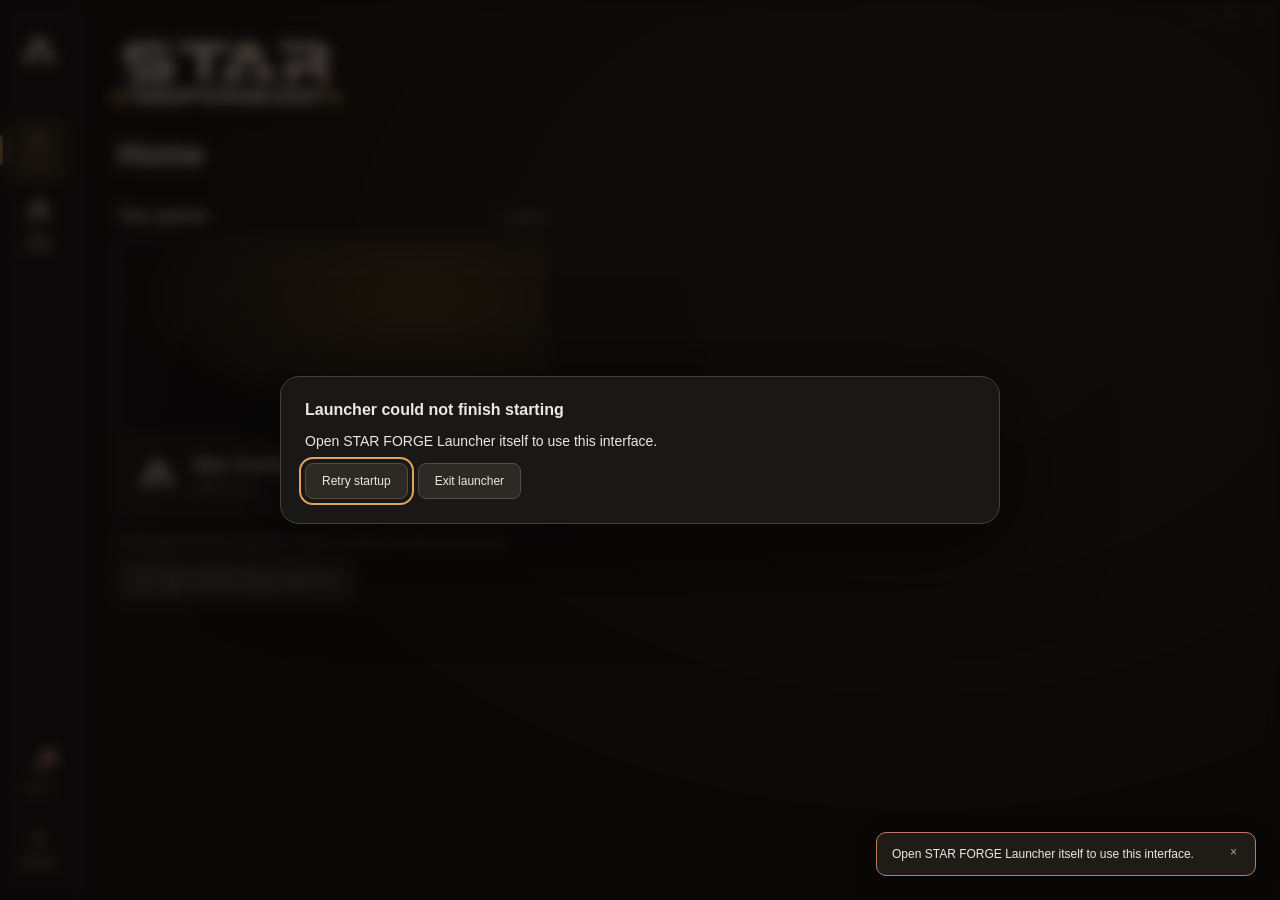
<file: gui/ui/index.html>
<!doctype html>
<html lang="en" data-faction="empire">
  <head>
    <meta charset="UTF-8" />
    <meta name="viewport" content="width=device-width, initial-scale=1.0" />
    <title>STAR FORGE Launcher</title>
    <link rel="stylesheet" href="css/launcher.css" />
    <script type="module" src="js/launcher/app.js"></script>
  </head>
  <body>
    <div id="launcher" data-page="home"></div>
  </body>
</html>
</file>
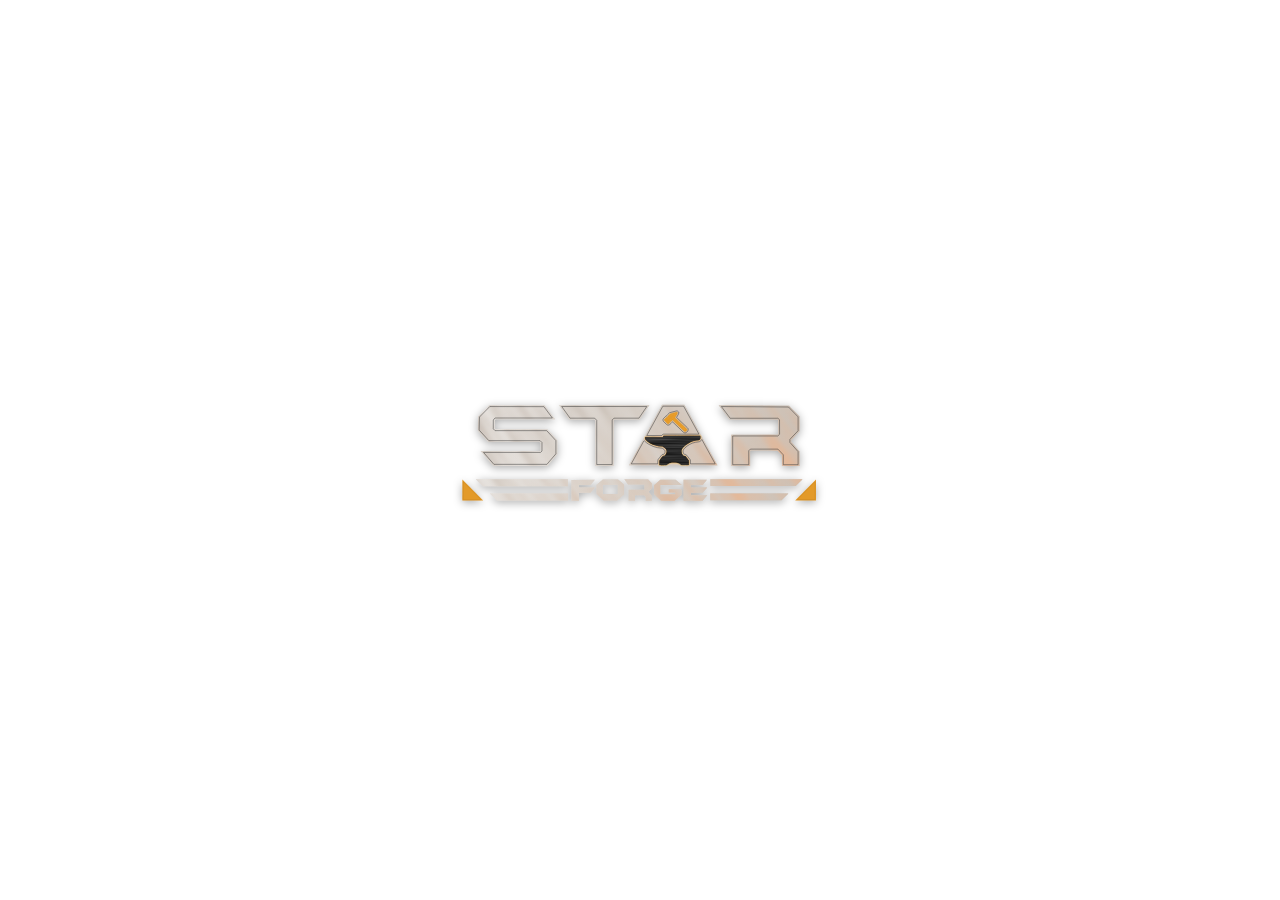
<file: gui/ui/splash.html>
<!doctype html>
<html lang="en">
  <head>
    <meta charset="UTF-8" />
    <meta name="viewport" content="width=device-width, initial-scale=1" />
    <title>STAR FORGE Launcher</title>
    <link rel="stylesheet" href="css/splash.css" />
    <script type="module" src="js/launcher/splash.js"></script>
  </head>
  <body>
    <div id="sting" role="img" aria-label="Starting STAR FORGE Launcher">
      <img id="sting-wordmark" src="assets/starforge-logo.svg" alt="" />
    </div>
  </body>
</html>
</file>
<file: gui/ui/css/launcher.css>
:root {
  color-scheme: dark;
  font-family: Inter, 'Segoe UI', sans-serif;
  font-size: 14px;
  color: #ece8e3;
  background: #0d0c0b;
  --accent: #e39a29;
  --ink: #1a1206;
  --panel: #1a1816;
  --line: #3a3530;
  --muted: #a9a39c;
  --silver: #e8e4e0;
  --success: #80ce9d;
  --art-fallback: radial-gradient(ellipse at 70% 30%, #4a3418, #0d0c0b 70%);
}
/* Themes apply to any element, so the theme picker's swatches can show them. */
[data-faction='starforge'] {
  --accent: #e39a29;
  --ink: #1a1206;
}
[data-faction='starfury'] {
  --accent: #f12d62;
  --ink: #1f0610;
}
[data-faction='empire'] {
  --accent: #e0a35c;
}
[data-faction='federation'] {
  --accent: #3d86cc;
}
[data-faction='jericho'] {
  --accent: #e5412f;
}
* {
  box-sizing: border-box;
}
body {
  margin: 0;
}
button,
input,
select {
  font: inherit;
}
button {
  color: inherit;
  cursor: pointer;
  border: 0;
  background: none;
}
button:disabled {
  cursor: default;
  opacity: 0.55;
}
button:hover:not(:disabled) {
  background-color: #ffffff0e;
}
[hidden] {
  display: none !important;
}
svg {
  width: 19px;
  height: 19px;
  vertical-align: middle;
  flex: none;
}
h1,
h2,
p {
  margin-top: 0;
}
h1 {
  font-size: 32px;
  letter-spacing: -0.7px;
}
h2 {
  font-size: 16px;
}
small,
.muted {
  color: var(--muted);
}
input,
select {
  color: inherit;
  background: #26231f;
  border: 1px solid var(--line);
  border-radius: 7px;
  padding: 9px 12px;
}
input[type='checkbox'],
input[type='radio'],
input[type='range'] {
  accent-color: var(--accent);
}
/* Drawn ourselves: WebKitGTK clips its native checkbox. */
input[type='checkbox'] {
  appearance: none;
  flex: none;
  display: inline-grid;
  place-content: center;
  width: 18px;
  height: 18px;
  margin: 0;
  padding: 0;
  border: 1.5px solid #6a625a;
  border-radius: 4px;
  background: #26231f;
  cursor: pointer;
}
input[type='checkbox']:hover {
  border-color: var(--accent);
}
input[type='checkbox']:checked {
  background: var(--accent);
  border-color: var(--accent);
}
input[type='checkbox']:checked::after {
  content: '';
  width: 5px;
  height: 10px;
  border: solid var(--ink);
  border-width: 0 2px 2px 0;
  transform: translateY(-1px) rotate(45deg);
}
input[type='range'] {
  padding: 0;
}
a {
  color: var(--accent);
}
button,
a,
input,
select {
  outline-offset: 4px;
}
button:focus-visible,
a:focus-visible,
input:focus-visible,
select:focus-visible {
  outline: 2px solid var(--accent);
}
#launcher {
  height: 100vh;
  min-height: 450px;
  display: grid;
  grid-template-columns: 78px minmax(0, 1fr);
  overflow: hidden;
}
.rail {
  display: flex;
  flex-direction: column;
  gap: 9px;
  padding: 25px 8px 18px;
  background: #11100ee8;
  border-right: 1px solid #ffffff10;
  z-index: 4;
}
.brand-button {
  height: 55px;
  margin-bottom: 28px;
}
.brand-button img {
  width: 36px;
}
.rail-button {
  display: flex;
  align-items: center;
  justify-content: center;
  flex-direction: column;
  gap: 8px;
  min-height: 66px;
  border-radius: 9px;
  font-size: 10px;
  position: relative;
}
.rail-button img {
  width: 26px;
  height: 26px;
}
.rail-button[aria-current='page'] {
  color: var(--accent);
  background: color-mix(in srgb, var(--accent) 13%, transparent);
}
.rail-button[aria-current='page']:before {
  content: '';
  position: absolute;
  left: -8px;
  top: 18px;
  bottom: 18px;
  width: 3px;
  background: var(--accent);
  border-radius: 0 3px 3px 0;
}
.rail img {
  object-fit: contain;
}
.main-surface {
  position: relative;
  isolation: isolate;
  min-width: 0;
  overflow: hidden;
}
.artwork {
  position: absolute;
  inset: 0;
  z-index: -3;
  background: var(--art-fallback) 55% center/cover;
}
.main-surface:after {
  content: '';
  position: absolute;
  inset: 0;
  z-index: -1;
  pointer-events: none;
  background:
    linear-gradient(90deg, #0b0a09b8, #0b0a0918 75%),
    linear-gradient(0deg, #0d0c0b 3%, #0d0c0b38 52%, #0b0a0938);
}
#launcher[data-page='home'] .artwork {
  filter: blur(5px);
}
#launcher[data-page='home'] .main-surface:after {
  background: #12100dbc;
}
.drag-area {
  position: absolute;
  left: 0;
  right: 108px;
  top: 0;
  height: 30px;
  z-index: 8;
}
.window-controls {
  position: absolute;
  right: 0;
  top: 0;
  display: flex;
  z-index: 15;
}
.window-controls button {
  width: 32px;
  height: 27px;
  color: var(--muted);
  padding: 0;
}
.window-controls svg {
  width: 14px;
  height: 14px;
}
.window-controls button:last-child:hover {
  background: #b74444;
  color: white;
}
.game-wordmark {
  position: absolute;
  left: 34px;
  top: 30px;
  width: 230px;
  height: 82px;
  filter: drop-shadow(0 3px 10px #0009);
  object-fit: contain;
  object-position: left;
}
.content-area {
  position: absolute;
  inset: 126px 36px 154px 40px;
  overflow: auto;
  transition: right 0.28s ease;
}
/* Home has no play dock, so its content can use the bottom of the window. */
#launcher[data-page='home'] .content-area,
#launcher[data-page='servers'] .content-area,
#launcher[data-page='mods'] .content-area {
  bottom: 36px;
}
.content-area > section:not([hidden]) {
  animation: page-arrive 180ms ease-out;
}
@keyframes page-arrive {
  from {
    opacity: 0;
    transform: translateY(6px);
  }
  to {
    opacity: 1;
    transform: none;
  }
}
.home-page {
  padding-top: 10px;
}
.home-join {
  max-width: 430px;
  margin-top: 18px;
  color: var(--muted);
  font-size: 13px;
}
.home-join p {
  margin: 0 0 10px;
}
.home-join .button {
  display: inline-flex;
  align-items: center;
  gap: 8px;
}
.section-heading {
  display: flex;
  align-items: baseline;
  justify-content: space-between;
  max-width: 430px;
  color: var(--muted);
  margin-top: 34px;
}
.section-heading h2 {
  color: #ece8e3;
}
.game-card {
  display: block;
  width: min(430px, 100%);
  border: 1px solid #ffffff20;
  border-radius: 14px;
  overflow: hidden;
  padding: 0;
  text-align: left;
  background: #1c1916e6;
  transition:
    border-color 0.2s,
    transform 0.2s;
}
.game-card:hover {
  border-color: var(--accent);
  transform: translateY(-3px);
}
.game-card-art {
  display: block;
  height: 195px;
  background: var(--art-fallback) center/cover;
}
.game-card-info {
  display: flex;
  align-items: center;
  gap: 18px;
  padding: 21px;
}
.game-card-info img {
  width: 35px;
}
.game-card-info strong {
  font-size: 18px;
}
.game-card-info small {
  display: block;
  margin-top: 5px;
}
.game-card-info > span:last-child {
  margin-left: auto;
}
/* Top-aligned, so every profile's name starts in the same place. */
.overview-page {
  padding-top: 10px;
}
.eyebrow {
  font-size: 10px;
  text-transform: uppercase;
  letter-spacing: 2px;
  color: var(--accent);
  font-weight: 700;
}
.launch-dock {
  position: absolute;
  bottom: 28px;
  left: 40px;
  right: 36px;
  display: flex;
  align-items: center;
  gap: 18px;
  min-height: 60px;
  transition: right 0.28s ease;
}
.primary-button {
  height: 56px;
  min-width: 154px;
  padding: 0 27px;
  border-radius: 12px;
  background: linear-gradient(180deg, color-mix(in srgb, var(--accent) 82%, white), var(--accent) 55%);
  box-shadow: 0 6px 22px color-mix(in srgb, var(--accent) 35%, transparent);
  color: var(--ink);
  display: flex;
  align-items: center;
  justify-content: center;
  gap: 12px;
  font-size: 18px;
  font-weight: 800;
}
.primary-button:hover:not(:disabled) {
  background: color-mix(in srgb, var(--accent) 85%, white);
}
.launch-details {
  min-width: 190px;
  font-size: 12px;
}
.launch-details > span {
  color: var(--muted);
}
.launch-details > span[data-ready='true'] {
  color: var(--success);
}
.server-row {
  display: flex;
  align-items: center;
  gap: 5px;
  color: var(--muted);
}
.launch-details > span:not([hidden]) + .server-row {
  margin-top: 7px;
}
.server-row select {
  border: 0;
  background: transparent;
  font-size: 12px;
  max-width: 220px;
  padding: 3px;
}
.server-row option {
  background: #1a1816;
}
.text-button {
  font-size: 12px;
  color: var(--accent);
  padding: 3px;
}
progress {
  width: 100%;
  height: 5px;
  accent-color: var(--accent);
  border: none;
  border-radius: 4px;
  overflow: hidden;
}
progress::-webkit-progress-bar {
  background: #ffffff14;
}
progress::-webkit-progress-value {
  background: var(--accent);
}
.icon-button {
  display: inline-flex;
  align-items: center;
  justify-content: center;
  flex: none;
  width: 39px;
  height: 39px;
  border-radius: 11px;
}
/* Toasts stacked in the bottom right. The list is a popover, so it sits in
   the top layer above open dialogs (ui.js re-raises it when one opens). */
.notices {
  position: fixed;
  inset: auto 24px 24px auto;
  margin: 0;
  padding: 0;
  border: 0;
  background: transparent;
  color: inherit;
  overflow: visible;
  width: min(380px, calc(100vw - 48px));
  max-height: calc(100vh - 96px);
  z-index: 30;
  display: flex;
  flex-direction: column;
  justify-content: flex-end;
  gap: 8px;
  pointer-events: none;
}
/* A drawer leaves the right side free; in a narrow window, where it doesn't,
   notices become a slim strip along the top edge. */
@media (max-width: 1180px) {
  body:has(.main-surface dialog[open]:not(:modal)) .notices {
    inset: 36px 16px auto auto;
    width: min(420px, calc(100vw - 32px));
    justify-content: flex-start;
  }
  body:has(.main-surface dialog[open]:not(:modal)) .notice {
    padding: 7px 12px;
    align-items: center;
  }
  body:has(.main-surface dialog[open]:not(:modal)) .notice p {
    white-space: nowrap;
    overflow: hidden;
    text-overflow: ellipsis;
  }
  body:has(.main-surface dialog[open]:not(:modal)) .notice:not(:nth-last-child(-n + 2)) {
    display: none;
  }
}
.notice {
  display: flex;
  align-items: flex-start;
  gap: 10px;
  padding: 12px 15px;
  background: #211e1af5;
  border: 1px solid #5c544b;
  border-radius: 10px;
  box-shadow: 0 7px 25px #0005;
  font-size: 12px;
  pointer-events: auto;
}
.notice[data-level='error'] {
  border-color: #bf7968;
}
.notice p {
  margin: 0;
  white-space: pre-line;
  line-height: 1.5;
}
.notice button {
  padding: 0 3px;
  margin-left: auto;
  color: var(--muted);
}
.notice .notice-action {
  color: var(--accent);
  font-weight: 600;
  white-space: nowrap;
}
.notice .notice-action + button {
  margin-left: 0;
}
.notice-count {
  color: var(--muted);
  font-size: 11px;
  white-space: nowrap;
}
.notice-count:empty {
  display: none;
}
.notice p {
  min-width: 0;
  flex: 1;
}
.notice-bell {
  color: var(--muted);
}
.notice-bell svg {
  width: 20px;
  height: 20px;
}
.notice-badge {
  position: absolute;
  top: 8px;
  right: 12px;
  min-width: 16px;
  height: 16px;
  padding: 0 4px;
  border-radius: 8px;
  background: #bf7968;
  color: #fff;
  font-size: 10px;
  line-height: 16px;
  text-align: center;
}
.notice-history {
  width: min(460px, 92vw);
}
.notice-history ol {
  list-style: none;
  margin: 0;
  padding: 0;
  display: flex;
  flex-direction: column;
  gap: 6px;
}
.notice-history li {
  display: flex;
  gap: 10px;
  padding: 8px 10px;
  border-left: 3px solid #5c544b;
  background: #211e1a;
  border-radius: 6px;
  font-size: 12px;
}
.notice-history li[data-level='error'] {
  border-left-color: #bf7968;
}
.notice-history li[data-level='success'] {
  border-left-color: var(--success);
}
.notice-history time {
  color: var(--muted);
  white-space: nowrap;
}
.notice-history p {
  margin: 0;
  white-space: pre-line;
  line-height: 1.45;
}
dialog {
  color: #ece8e3;
  background: #1a1816;
  border: 1px solid #454039;
  border-radius: 19px;
  box-shadow: 0 20px 100px #0009;
  max-height: 85vh;
  padding: 24px;
  width: min(720px, 90vw);
}
/* Panels (non-modal dialogs) are drawers sliding out from the rail over the
   main area, under its scrim's blur. The rail and window controls stay
   usable, and the right side stays free for notices. */
.main-surface dialog:not(:modal) {
  position: absolute;
  inset: 0 auto 0 0;
  margin: 0;
  height: 100%;
  max-height: none;
  max-width: 100%;
  border-width: 0 1px 0 0;
  border-radius: 0 16px 16px 0;
  box-shadow: 24px 0 70px #0009;
  z-index: 14;
  animation: drawer-in 180ms ease-out;
}
@keyframes drawer-in {
  from {
    opacity: 0;
    transform: translateX(-28px);
  }
}
.panel-scrim {
  display: none;
  position: absolute;
  inset: 0;
  z-index: 11;
  background: #080706ad;
  backdrop-filter: blur(7px);
}
.main-surface:has(dialog[open]:not(:modal)) > .panel-scrim {
  display: block;
}
.main-surface:has(dialog[open]:not(:modal)) > .drag-area {
  z-index: 13;
}
/* The rail button whose drawer is open looks selected. */
body:has(#settings-dialog[open]) #open-settings,
body:has(#notice-history[open]) #open-notices,
body:has(#download-dialog[open]) #open-downloads {
  color: var(--accent);
  background: color-mix(in srgb, var(--accent) 13%, transparent);
}
dialog::backdrop {
  background: #080706ad;
  backdrop-filter: blur(7px);
}
dialog header {
  display: flex;
  align-items: center;
  justify-content: space-between;
  margin-bottom: 10px;
}
/* Header (and tabs, actions) stay put; only the body scrolls. */
dialog.framed[open] {
  display: flex;
  flex-direction: column;
  padding: 0;
  overflow: hidden;
}
dialog.framed > * {
  flex: none;
  margin-left: 24px;
  margin-right: 24px;
}
dialog.framed > header {
  margin-top: 24px;
}
dialog.framed > .dialog-body {
  flex: 1 1 auto;
  min-height: 0;
  overflow: auto;
  margin: 0;
  padding: 0 24px 24px;
}
dialog.framed > .dialog-actions {
  margin-bottom: 24px;
}
dialog.framed > .pack-body {
  padding-top: 8px;
}
dialog h1 {
  font-size: 25px;
  margin: 0;
}
dialog footer {
  border-top: 1px solid var(--line);
  color: var(--muted);
  padding-top: 16px;
  margin-top: 22px;
  font-size: 11px;
}
.settings-tabs {
  display: flex;
  gap: 5px;
  margin: 20px 0;
  border-bottom: 1px solid var(--line);
  padding-bottom: 10px;
}
.settings-tabs button {
  border-radius: 8px;
  padding: 10px 16px;
  color: var(--muted);
}
.settings-tabs button[aria-current='page'] {
  color: var(--accent);
  background: #ffffff08;
}
.setting-group {
  margin: 26px 0;
}
.setting-group h2 {
  font-size: 11px;
  letter-spacing: 1.5px;
  text-transform: uppercase;
  color: var(--muted);
}
.setting-row {
  padding: 15px 0;
  border-bottom: 1px solid #ffffff08;
  display: flex;
  align-items: center;
  justify-content: space-between;
  gap: 28px;
}
.setting-row label {
  font-weight: 600;
}
.setting-row small {
  display: block;
  font-weight: 400;
  margin-top: 6px;
  font-size: 12px;
  line-height: 1.5;
}
.setting-row select {
  max-width: 235px;
}
.setting-row input[type='range'] {
  width: 155px;
}
.folder-field {
  display: flex;
  gap: 8px;
  flex: none;
}
.folder-field input {
  width: 210px;
}
.setting-row input[type='checkbox'] {
  width: 18px;
  height: 18px;
  flex: none;
}
.theme-picker {
  position: relative;
  flex: none;
}
.theme-button,
.theme-option {
  display: flex;
  align-items: center;
  gap: 10px;
  font-size: 13px;
  font-weight: 600;
}
.theme-button {
  min-width: 200px;
  background: #26231f;
  border: 1px solid var(--line);
  border-radius: 7px;
  padding: 9px 12px;
}
.theme-button:hover,
.theme-button[aria-expanded='true'] {
  border-color: var(--accent);
}
.theme-button .caret {
  margin-left: auto;
  color: var(--muted);
}
.theme-list {
  position: absolute;
  right: 0;
  top: calc(100% + 6px);
  z-index: 20;
  min-width: 100%;
  margin: 0;
  padding: 6px;
  list-style: none;
  background: #211e1b;
  border: 1px solid #454039;
  border-radius: 10px;
  box-shadow: 0 12px 40px #0009;
}
.theme-option {
  padding: 9px 10px;
  border-radius: 7px;
  cursor: pointer;
}
.theme-option[aria-selected='true'] {
  color: var(--accent);
}
.theme-option.active {
  background: #ffffff0d;
}
/* Accent over the dark ink the theme puts text on. */
.swatch {
  flex: none;
  width: 30px;
  height: 16px;
  border-radius: 5px;
  border: 1px solid #ffffff1f;
  background: linear-gradient(90deg, var(--accent) 60%, var(--ink) 60%);
}
.button {
  background: #2d2925;
  border: 1px solid #534c44;
  border-radius: 8px;
  padding: 10px 16px;
  font-size: 12px;
}
.button:hover {
  border-color: var(--accent);
}
.setting-buttons {
  display: flex;
  gap: 10px;
  flex-wrap: wrap;
}
.settings-path {
  font-size: 12px;
  overflow-wrap: anywhere;
  color: var(--muted);
}
@media (max-width: 1000px) {
  .game-wordmark {
    width: 190px;
    height: 68px;
    left: 26px;
  }
  .content-area {
    left: 28px;
    top: 163px;
  }
  .launch-dock {
    left: 28px;
    gap: 12px;
  }
  .launch-details {
    min-width: 150px;
  }
  .primary-button {
    min-width: 130px;
  }
}
@media (prefers-reduced-motion: reduce) {
  *,
  *:before,
  *:after {
    transition: none !important;
    animation: none !important;
    scroll-behavior: auto !important;
  }
}
.brand-button img {
  animation: brand-arrive 800ms ease-out both;
}
@media (max-height: 600px) {
  .content-area {
    bottom: 120px;
  }
  .home-page {
    padding-top: 0;
  }
  .section-heading {
    margin-top: 18px;
  }
  .game-card-art {
    height: 110px;
  }
  .game-card-info {
    padding: 14px;
  }
}
@media (max-width: 900px) {
  .launch-details {
    min-width: 0;
    flex: 1;
  }
  .server-row select {
    min-width: 0;
    max-width: 100%;
    width: 100%;
  }
  .launch-dock {
    right: 18px;
  }
  .primary-button {
    min-width: 112px;
    padding: 0 16px;
  }
}
.brand-button:hover img {
  transform: rotate(-6deg) scale(1.06);
  transition: transform 240ms ease;
}
@keyframes brand-arrive {
  from {
    opacity: 0;
    transform: scale(0.8) rotate(-12deg);
  }
  to {
    opacity: 1;
    transform: none;
  }
}
@media (prefers-reduced-motion: reduce) {
  .brand-button img,
  .brand-button:hover img {
    animation: none;
    transform: none;
    transition: none;
  }
}
.rail-spacer {
  flex: 1;
}
.rail-button img {
  border-radius: 6px;
}
.server-row .icon-button {
  width: 26px;
  height: 26px;
  border-radius: 7px;
  color: var(--muted);
}
.server-row .icon-button svg {
  width: 15px;
  height: 15px;
}
.server-row .icon-button:hover:not(:disabled) {
  color: var(--accent);
}
.profile-summary {
  max-width: 520px;
  padding-bottom: 40px;
}
.summary-title {
  display: flex;
  align-items: center;
  gap: 10px;
  margin: 12px 0 22px;
}
.summary-title .icon-button {
  flex: none;
  color: var(--muted);
}
.profile-summary h1 {
  margin: 0;
  font-size: 36px;
  line-height: 1.16;
  overflow-wrap: anywhere;
}
.profile-facts {
  display: grid;
  grid-template-columns: max-content 1fr;
  gap: 10px 22px;
  margin: 0 0 24px;
  font-size: 13px;
}
.profile-facts dt {
  color: var(--muted);
}
.profile-facts dd {
  margin: 0;
  overflow-wrap: anywhere;
}
.profile-dialog {
  width: min(520px, 90vw);
}
.profile-dialog form {
  display: grid;
  gap: 18px;
  margin-top: 18px;
}
.field {
  display: grid;
  gap: 7px;
  font-weight: 600;
}
.field small {
  font-weight: 400;
  line-height: 1.5;
}
.field input[type='text'] {
  width: 100%;
}
.check-field {
  display: flex;
  align-items: flex-start;
  gap: 10px;
  font-weight: 600;
}
.check-field input {
  margin-top: 3px;
}
.check-field small {
  display: block;
  font-weight: 400;
  margin-top: 5px;
  line-height: 1.5;
}
.dialog-actions {
  display: flex;
  gap: 10px;
  align-items: center;
}
.dialog-actions .spacer {
  flex: 1;
}
.button.primary {
  background: var(--accent);
  border-color: var(--accent);
  color: var(--ink);
  font-weight: 700;
}
.button.danger:hover {
  border-color: #bf7968;
  color: #ffb4a3;
}
.form-error {
  color: #ffb4a3;
  font-size: 12px;
  margin: 0;
}
.summary-description {
  color: var(--muted);
  line-height: 1.55;
  margin: -10px 0 22px;
  overflow-wrap: anywhere;
}
.update-row {
  display: flex;
  align-items: center;
  gap: 14px;
  flex-wrap: wrap;
  margin: 0 0 18px;
  padding: 12px 14px;
  border: 1px solid var(--accent);
  border-radius: 10px;
  background: #2a1f12;
  font-size: 13px;
}
/* Bottom of the content. */
.content-area > .update-row {
  position: sticky;
  bottom: 0;
  margin: 18px 0 0;
}
.update-row .spacer {
  flex: 1;
}
.summary-links {
  margin-bottom: 10px;
}
.pack-import {
  display: grid;
  gap: 10px;
  margin-top: 14px;
}
.pack-import h2 {
  font-size: 15px;
  margin: 0;
}
.pack-import p,
.field-note {
  color: var(--muted);
  font-size: 12px;
  line-height: 1.5;
  margin: 0;
}
.pack-import-row {
  display: flex;
  gap: 8px;
}
.pack-import-row input {
  flex: 1;
  min-width: 0;
}
.profile-manual {
  margin-top: 16px;
}
.profile-manual > summary {
  display: flex;
  align-items: center;
  gap: 12px;
  color: var(--muted);
  font-size: 12px;
  cursor: pointer;
  list-style: none;
}
.profile-manual > summary::-webkit-details-marker {
  display: none;
}
.profile-manual > summary::before {
  content: '';
  width: 6px;
  height: 6px;
  border-right: 1.5px solid currentColor;
  border-bottom: 1.5px solid currentColor;
  transform: rotate(-45deg);
  transition: transform 0.15s;
}
.profile-manual[open] > summary::before {
  transform: rotate(45deg);
}
.profile-manual > summary:hover {
  color: var(--silver);
}
.profile-manual > summary::after {
  content: '';
  flex: 1;
  border-top: 1px solid var(--line);
}
.profile-manual[open] > summary {
  margin-bottom: 14px;
}
.pack-dialog {
  width: min(600px, 92vw);
}
.pack-body {
  display: grid;
  gap: 16px;
  overflow-wrap: anywhere;
}
.pack-head {
  display: flex;
  align-items: baseline;
  gap: 12px;
  font-size: 22px;
}
.pack-version {
  color: var(--muted);
  font-size: 13px;
}
.pack-description {
  color: var(--muted);
  line-height: 1.55;
  margin: 0;
}
.pack-body .profile-facts {
  margin: 0;
}
.pack-files summary {
  cursor: pointer;
  color: var(--accent);
  font-size: 12px;
}
.pack-files ul {
  max-height: 160px;
  overflow: auto;
  margin: 8px 0 0;
  padding: 10px 12px 10px 28px;
  background: #121110;
  border: 1px solid var(--line);
  border-radius: 8px;
  font: 11px/1.6 ui-monospace, monospace;
}
.pack-files .muted {
  color: var(--muted);
  list-style: none;
}
.pack-warnings {
  margin: 0;
  padding: 10px 12px 10px 28px;
  border: 1px solid #6b4a1e;
  border-radius: 8px;
  background: #241a0e;
  color: #f0c890;
  font-size: 12px;
  line-height: 1.55;
}
.pack-trust {
  color: var(--muted);
  font-size: 11px;
  margin: 0;
}
/* Download window: readout, segmented bar, stats, and a console of every file. */
.download-dialog {
  width: min(660px, 92vw);
}
.download-dialog header .eyebrow {
  display: block;
  margin-bottom: 6px;
}
.download-dialog h1 {
  overflow-wrap: anywhere;
}
.download-body {
  display: grid;
  gap: 14px;
  padding-top: 10px;
}
.download-readout {
  display: flex;
  align-items: baseline;
  gap: 12px;
}
.download-readout .spacer {
  flex: 1;
}
.download-percent {
  font-size: 40px;
  font-weight: 800;
  letter-spacing: -1px;
  line-height: 1;
  color: var(--accent);
  font-variant-numeric: tabular-nums;
  text-shadow: 0 0 24px color-mix(in srgb, var(--accent) 35%, transparent);
}
.download-state {
  align-self: center;
  display: inline-flex;
  align-items: center;
  gap: 6px;
  padding: 3px 9px;
  border: 1px solid currentColor;
  border-radius: 99px;
  font-size: 10px;
  font-weight: 700;
  letter-spacing: 1.5px;
  text-transform: uppercase;
  color: var(--accent);
}
.download-state::before {
  content: '';
  width: 6px;
  height: 6px;
  border-radius: 50%;
  background: currentColor;
}
.download-dialog[data-state='running'] .download-state::before {
  animation: download-pulse 1.2s ease-in-out infinite;
}
.download-dialog[data-state='done'] .download-state {
  color: var(--success);
}
.download-dialog[data-state='failed'] :is(.download-state, .download-percent) {
  color: #ffb4a3;
  text-shadow: none;
}
.download-dialog[data-state='cancelled'] :is(.download-state, .download-percent) {
  color: var(--muted);
  text-shadow: none;
}
.download-amount,
.download-current,
.download-stats dd,
.download-console {
  font-family: ui-monospace, 'Cascadia Mono', Consolas, monospace;
  font-variant-numeric: tabular-nums;
}
.download-amount {
  font-size: 12px;
  color: var(--muted);
}
/* 40 segments over a glowing fill; a sheen runs along it while downloading. */
.download-bar {
  --progress: 0;
  position: relative;
  height: 14px;
  border-radius: 7px;
  background: #ffffff0d;
  border: 1px solid #ffffff14;
  overflow: hidden;
}
.download-bar::after {
  content: '';
  position: absolute;
  inset: 0;
  pointer-events: none;
  background: repeating-linear-gradient(90deg, transparent 0 calc(2.5% - 2px), #1a1816 calc(2.5% - 2px) 2.5%);
}
.download-bar-fill {
  position: absolute;
  inset: 0 auto 0 0;
  width: calc(var(--progress) * 100%);
  overflow: hidden;
  background: linear-gradient(90deg, color-mix(in srgb, var(--accent) 50%, black), var(--accent));
  box-shadow: 0 0 14px color-mix(in srgb, var(--accent) 55%, transparent);
  transition: width 0.3s linear;
}
.download-dialog[data-state='running'] .download-bar-fill::after {
  content: '';
  position: absolute;
  inset: 0;
  background: linear-gradient(90deg, transparent, #ffffff59, transparent);
  transform: translateX(-100%);
  animation: download-sheen 1.6s ease-in-out infinite;
}
.download-dialog[data-state='failed'] .download-bar-fill {
  background: #bf7968;
  box-shadow: none;
}
.download-dialog[data-state='cancelled'] .download-bar-fill {
  background: #6a625a;
  box-shadow: none;
}
.download-current {
  display: flex;
  gap: 12px;
  margin-top: -4px;
  font-size: 12px;
  color: var(--muted);
}
.download-file {
  flex: 1;
  min-width: 0;
  overflow: hidden;
  text-overflow: ellipsis;
  white-space: nowrap;
  color: #ece8e3;
}
.download-count {
  flex: none;
}
.download-stats {
  display: grid;
  grid-template-columns: minmax(92px, auto) minmax(64px, auto) minmax(64px, auto) 1fr;
  gap: 0 26px;
  align-items: end;
  margin: 0;
  padding: 12px 14px;
  background: #ffffff06;
  border: 1px solid #ffffff10;
  border-radius: 10px;
}
.download-stats dt {
  font-size: 10px;
  font-weight: 700;
  letter-spacing: 1.5px;
  text-transform: uppercase;
  color: var(--muted);
}
.download-stats dd {
  margin: 5px 0 0;
  font-size: 14px;
  white-space: nowrap;
}
.download-graph {
  height: 34px;
  min-width: 80px;
}
.download-graph svg {
  display: block;
  width: 100%;
  height: 100%;
}
#download-graph-line {
  fill: none;
  stroke: var(--accent);
  stroke-width: 1.5;
  stroke-linejoin: round;
  vector-effect: non-scaling-stroke;
}
#download-graph-fill {
  fill: color-mix(in srgb, var(--accent) 16%, transparent);
}
/* A small terminal, with faint scanlines and a cursor while it runs. */
.download-console {
  height: clamp(100px, 28vh, 210px);
  overflow: auto;
  padding: 10px 12px;
  background-color: #0e0d0c;
  background-image: repeating-linear-gradient(0deg, #ffffff05 0 1px, transparent 1px 3px);
  border: 1px solid var(--line);
  border-radius: 10px;
  box-shadow: inset 0 0 30px #0008;
  font-size: 11px;
  line-height: 1.7;
  color: #cfc9c2;
}
.download-dialog[data-state='running'] .download-console::after {
  content: '▍';
  color: var(--accent);
  animation: download-blink 1s steps(1) infinite;
}
.console-line {
  display: flex;
  gap: 10px;
  white-space: nowrap;
}
.console-time {
  flex: none;
  white-space: pre;
  color: #6a625a;
}
.console-tag {
  flex: none;
  width: 4ch;
  font-weight: 700;
  text-transform: uppercase;
  color: var(--silver);
}
.console-text {
  flex: 1;
  min-width: 0;
  overflow: hidden;
  text-overflow: ellipsis;
}
.console-meta {
  flex: none;
  color: var(--muted);
}
.console-line[data-tag='get'] .console-tag {
  color: var(--accent);
}
.console-line[data-tag='ok'] .console-tag,
.console-line[data-tag='done'] .console-tag {
  color: var(--success);
}
.console-line[data-tag='del'] .console-tag,
.console-line[data-tag='^c'] .console-tag {
  color: #f0c890;
}
.console-line[data-tag='err'] {
  color: #ffb4a3;
}
.console-line[data-tag='err'] .console-tag {
  color: #ff8f78;
}
.console-line[data-tag='err'] .console-text {
  white-space: normal;
  overflow-wrap: anywhere;
}
/* Rail ring while a download runs, so a hidden window can be found again. */
.download-rail {
  color: var(--accent);
}
.download-rail[data-state='done'] {
  color: var(--success);
}
.download-rail[data-state='failed'] {
  color: #ffb4a3;
}
.download-rail[data-state='cancelled'] {
  color: var(--muted);
}
.download-ring {
  position: relative;
  display: grid;
  place-items: center;
  width: 34px;
  height: 34px;
}
.download-ring > svg {
  position: absolute;
  inset: 0;
  width: 100%;
  height: 100%;
  transform: rotate(-90deg);
}
.download-ring > span svg {
  width: 15px;
  height: 15px;
}
.download-rail[data-state='running'] .download-ring > span {
  animation: download-bob 1.4s ease-in-out infinite;
}
.ring-track,
.ring-value {
  fill: none;
  stroke-width: 3;
}
.ring-track {
  stroke: #ffffff17;
}
.ring-value {
  stroke: currentColor;
  stroke-linecap: round;
  transition: stroke-dasharray 0.3s linear;
}
#download-rail-label {
  font-variant-numeric: tabular-nums;
}
@keyframes download-pulse {
  50% {
    opacity: 0.25;
  }
}
@keyframes download-sheen {
  to {
    transform: translateX(100%);
  }
}
@keyframes download-blink {
  50% {
    opacity: 0;
  }
}
@keyframes download-bob {
  50% {
    transform: translateY(2px);
  }
}

/* First-run setup. */
.setup-dialog {
  width: min(620px, 92vw);
}
.setup-step {
  display: grid;
  gap: 14px;
}
.setup-step p {
  margin: 0;
}
.setup-choice {
  display: grid;
  gap: 4px;
  text-align: left;
  padding: 16px 18px;
  border: 1px solid #534c44;
  border-radius: 12px;
  background: #211e1a;
}
.setup-choice:hover,
.setup-choice:focus-visible {
  border-color: var(--accent);
}
.setup-choice strong {
  font-size: 15px;
  color: #ece8e3;
}
.setup-choice span {
  font-size: 13px;
}
.setup-choice small {
  color: var(--muted);
  font-size: 11px;
  overflow-wrap: anywhere;
}
.setup-note[data-state='ok'] {
  color: var(--success);
}
.setup-note[data-state='error'] {
  color: #ffb4a3;
}
#setup-data {
  overflow-wrap: anywhere;
}
.confirm-inline {
  display: inline-flex;
  align-items: center;
  gap: 8px;
}
.confirm-inline > span {
  display: inline-flex;
  align-items: center;
  gap: 8px;
  font-size: 12px;
}
.confirm-inline [hidden] {
  display: none;
}
.setup-step .folder-field input {
  flex: 1;
  min-width: 0;
}

/* Mods page: one row per patch, grouped by module and where the patches come from. */
.mods-page,
.servers-page {
  padding-top: 10px;
  max-width: 720px;
}
.mods-target-row {
  display: flex;
  align-items: center;
  gap: 12px;
  color: var(--muted);
}
.mods-target-row select {
  min-width: 260px;
}
.mods-note {
  color: var(--muted);
  font-size: 13px;
  line-height: 1.5;
}
.mods-problem,
.mods-warning {
  margin: 6px 0;
  font-size: 13px;
  color: #ff8a7a;
}
.mods-warning {
  color: var(--accent);
}
.mods-list {
  padding-bottom: 30px;
}
.mods-group {
  display: flex;
  align-items: baseline;
  gap: 10px;
  margin: 26px 0 8px;
  font-size: 13px;
  font-weight: 600;
  color: var(--muted);
}
.mods-module {
  color: #ece8e3;
  font-family: ui-monospace, monospace;
}
.mods-group small {
  margin-left: auto;
  font-weight: 400;
}
.mod-row {
  display: flex;
  gap: 14px;
  align-items: flex-start;
  padding: 14px 16px;
  border: 1px solid #ffffff14;
  border-radius: 10px;
  background: #1c1916cc;
  margin-bottom: 8px;
}
.mod-row[data-on='true'] {
  border-color: color-mix(in srgb, var(--accent) 45%, transparent);
}
.mod-row input[type='checkbox'] {
  margin-top: 2px;
  flex: none;
}
input[type='checkbox']:disabled {
  opacity: 0.4;
  cursor: not-allowed;
}
.mod-text {
  min-width: 0;
  flex: 1;
}
.mod-title {
  display: flex;
  flex-wrap: wrap;
  align-items: baseline;
  gap: 8px;
}
.mod-title code {
  color: var(--muted);
  font-size: 12px;
}
.mod-badge {
  font-size: 10px;
  text-transform: uppercase;
  letter-spacing: 1px;
  padding: 2px 6px;
  border-radius: 4px;
  border: 1px solid var(--line);
  color: var(--muted);
}
.mod-badge-chosen {
  border-color: var(--accent);
  color: var(--accent);
}
.mod-description,
.mod-text details {
  margin: 6px 0 0;
  color: var(--muted);
  font-size: 13px;
  line-height: 1.5;
}
.mod-text details summary {
  cursor: pointer;
}
.mod-text details p {
  white-space: pre-wrap;
  overflow-wrap: anywhere;
  margin: 6px 0 0;
}
.mod-meta {
  margin-top: 6px;
  font-size: 12px;
  color: var(--muted);
}
.link-button {
  padding: 0;
  border: 0;
  background: none;
  color: var(--accent);
  font: inherit;
  cursor: pointer;
}
.link-button:hover:not(:disabled) {
  text-decoration: underline;
}
/* Servers page: a card per server install, then the selected one's check. */
.servers-list {
  display: grid;
  gap: 8px;
  margin: 18px 0 8px;
}
.server-card {
  display: grid;
  gap: 4px;
  text-align: left;
  padding: 14px 16px;
  border: 1px solid #ffffff14;
  border-radius: 10px;
  background: #1c1916cc;
}
.server-card small {
  color: var(--muted);
  overflow-wrap: anywhere;
}
.server-card[aria-current='true'] {
  border-color: var(--accent);
}
.server-detail {
  margin-top: 22px;
  padding-bottom: 30px;
}
.server-detail h2 {
  margin: 0;
  font-size: 24px;
}
#server-proxy[data-bad='true'],
#server-run[data-bad='true'] {
  color: #ff8a7a;
}
.server-exes {
  margin: 8px 0 18px;
}
.server-logs {
  margin: 0 0 18px;
}
.server-logs-bar {
  display: flex;
  flex-wrap: wrap;
  gap: 8px;
  align-items: center;
}
.server-logs-bar select {
  flex: 1 1 220px;
  min-width: 0;
}
.server-follow {
  display: flex;
  gap: 6px;
  align-items: center;
}
.server-log-text {
  margin: 10px 0 0;
  max-height: 360px;
  overflow: auto;
  padding: 10px 12px;
  border: 1px solid #ffffff14;
  border-radius: 10px;
  background: #00000040;
  font: 11px/1.5 ui-monospace, 'Cascadia Mono', Consolas, monospace;
  white-space: pre-wrap;
  overflow-wrap: anywhere;
}
.server-exe {
  padding: 12px 16px;
  border: 1px solid #ffffff14;
  border-radius: 10px;
  margin-bottom: 8px;
  background: #1c1916cc;
}
.mod-badge-bad {
  border-color: #ff8a7a;
  color: #ff8a7a;
}

/* Installed mods (a profile's mods/ folder): in load order, with buttons to move them. */
.mods-section-head {
  display: flex;
  flex-wrap: wrap;
  align-items: center;
  justify-content: space-between;
  gap: 10px;
  margin: 22px 0 4px;
}
.mods-section-head h2 {
  margin: 0;
  font-size: 16px;
}
.mods-section-head .setting-buttons {
  margin: 0;
}
.user-mods-list {
  padding-bottom: 0;
}
.mod-order {
  display: flex;
  flex-direction: column;
  gap: 4px;
  flex: none;
}
.mod-order .button {
  width: 30px;
  height: 26px;
  padding: 0;
  font-size: 11px;
  line-height: 1;
}
.mod-order .button:disabled {
  opacity: 0.35;
  cursor: not-allowed;
}
.mod-row[data-status='failed'],
.mod-row[data-status='broken'] {
  border-color: #ff8a7a66;
}
.mod-badge-ok {
  border-color: var(--accent);
  color: var(--accent);
}
.mod-conflict {
  margin: 6px 0;
  padding: 8px 12px;
  border-left: 3px solid var(--accent);
  background: #1c1916cc;
  font-size: 13px;
  line-height: 1.5;
  overflow-wrap: anywhere;
}
.mod-conflict code {
  font-size: 12px;
}
#add-server {
  display: inline-flex;
  align-items: center;
  gap: 8px;
}

/* Folder settings are picked with Browse…, not typed. */
.folder-field input[readonly] {
  cursor: default;
  text-overflow: ellipsis;
}
</file>
<file: gui/ui/css/splash.css>
html,
body {
  margin: 0;
  width: 100%;
  height: 100%;
  background: transparent;
  overflow: hidden;
}
body {
  display: grid;
  place-items: center;
}
#sting {
  display: flex;
  align-items: center;
  justify-content: center;
  width: 400px;
  max-width: calc(100% - 48px);
  filter: drop-shadow(0 2px 4px #0005);
}
#sting-wordmark {
  display: block;
  min-width: 0;
  width: 360px;
  height: auto;
  object-fit: contain;
  opacity: 1;
}
#sting[hidden] {
  display: none;
}
</file>
